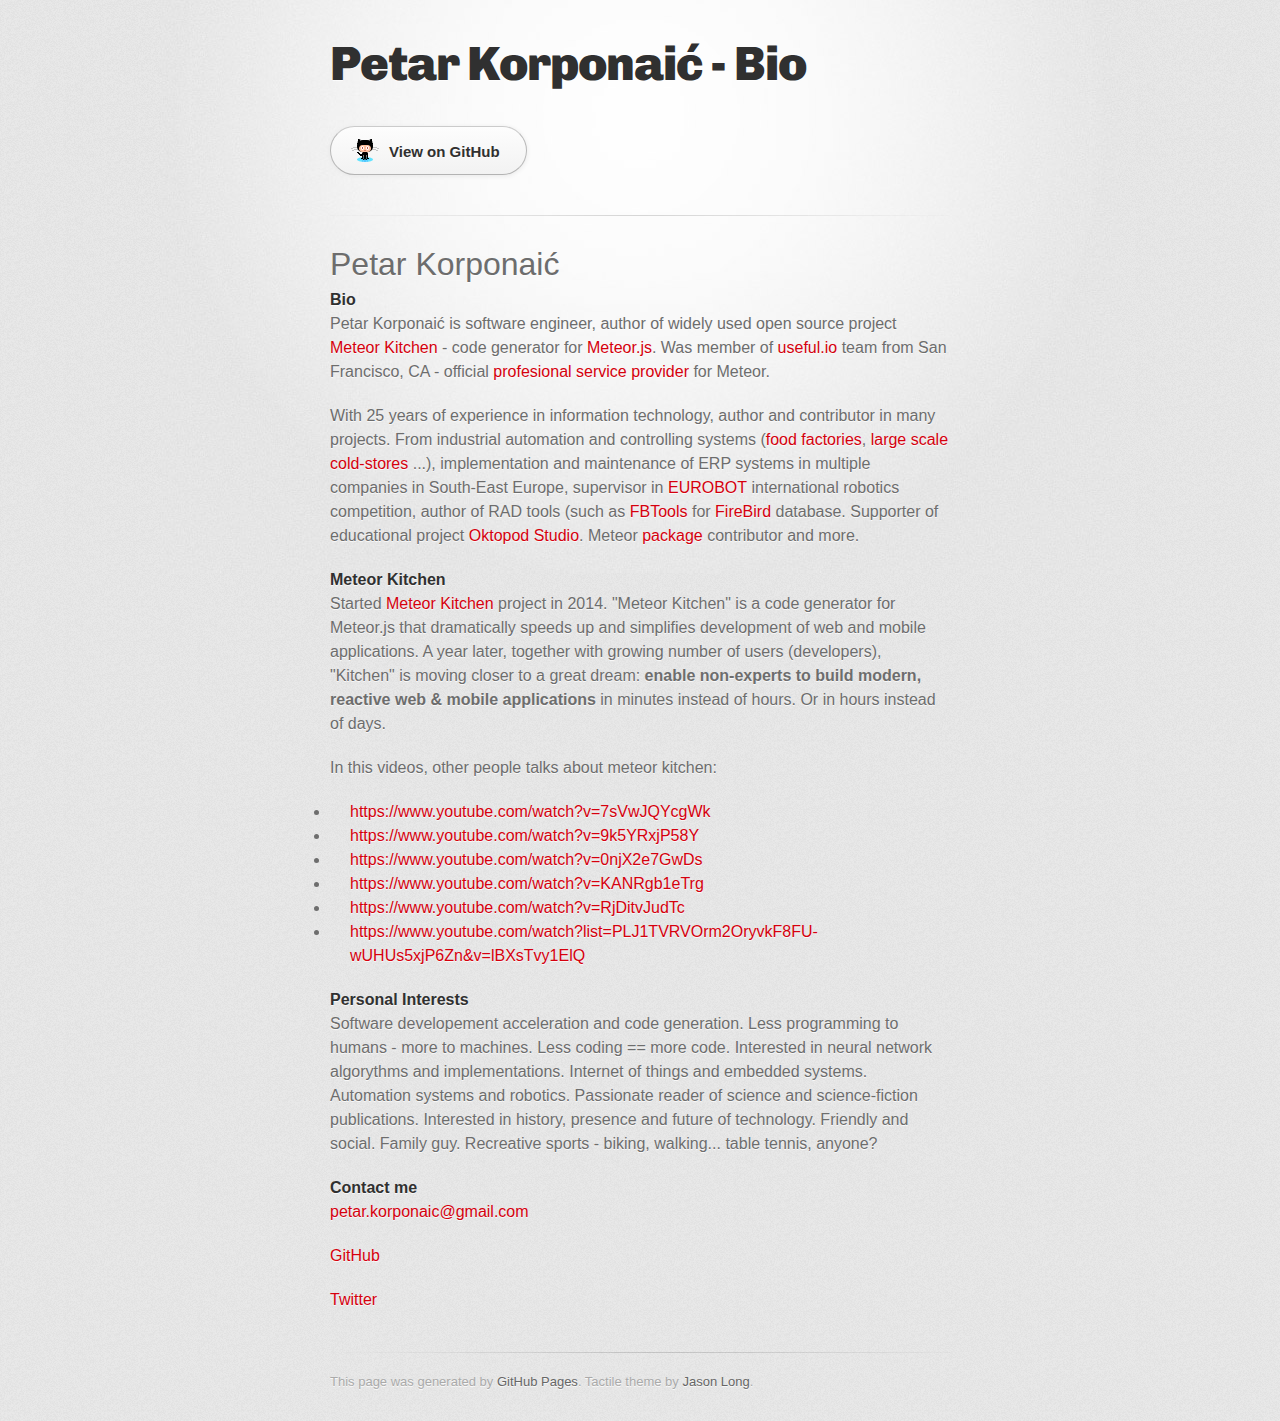
<file: index.html>
<!DOCTYPE html>
<html>
  <head>
    <meta charset='utf-8'>
    <meta http-equiv="X-UA-Compatible" content="chrome=1">
    <link href='https://fonts.googleapis.com/css?family=Chivo:900' rel='stylesheet' type='text/css'>
    <link rel="stylesheet" type="text/css" href="stylesheets/stylesheet.css" media="screen">
    <link rel="stylesheet" type="text/css" href="stylesheets/github-dark.css" media="screen">
    <link rel="stylesheet" type="text/css" href="stylesheets/print.css" media="print">
    <!--[if lt IE 9]>
    <script src="//html5shiv.googlecode.com/svn/trunk/html5.js"></script>
    <![endif]-->
    <title>Petar Korponaić - Bio  by perak</title>
  </head>

  <body>
    <div id="container">
      <div class="inner">

        <header>
          <h1>Petar Korponaić - Bio </h1>
          <h2></h2>
        </header>

        <section id="downloads" class="clearfix">
          <a href="https://github.com/perak" id="view-on-github" class="button"><span>View on GitHub</span></a>
        </section>

        <hr>

        <section id="main_content">
          <h1>
<a id="petar-korponaić" class="anchor" href="#petar-korponai%C4%87" aria-hidden="true"><span class="octicon octicon-link"></span></a>Petar Korponaić</h1>

<h4>
<a id="bio" class="anchor" href="#bio" aria-hidden="true"><span class="octicon octicon-link"></span></a>Bio</h4>

<p>Petar Korponaić is software engineer, author of widely used open source project <a href="http://www.meteorkitchen.com">Meteor Kitchen</a> - code generator for <a href="https://www.meteor.com/">Meteor.js</a>. Was member of <a href="http://useful.io/">useful.io</a> team from San Francisco, CA - official <a href="https://www.meteor.com/professional-services">profesional service provider</a> for Meteor.</p>

<p>With 25 years of experience in information technology, author and contributor in many projects. From industrial automation and controlling systems (<a href="http://www.minipani.com/eng/index.php">food factories</a>, <a href="http://www.elixirfood.rs/">large scale cold-stores</a> ...), implementation and maintenance of ERP systems in multiple companies in South-East Europe, supervisor in <a href="http://www.eurobot.org/">EUROBOT</a> international robotics competition, author of RAD tools (such as <a href="http://www.fbtools.com">FBTools</a> for <a href="http://www.firebirdsql.org/">FireBird</a> database. Supporter of educational project <a href="http://www.oktopodstudio.com">Oktopod Studio</a>. Meteor <a href="https://atmospherejs.com/?q=perak">package</a> contributor and more.</p>

<h4>
<a id="meteor-kitchen" class="anchor" href="#meteor-kitchen" aria-hidden="true"><span class="octicon octicon-link"></span></a>Meteor Kitchen</h4>

<p>Started <a href="http://www.meteorkitchen.com">Meteor Kitchen</a> project in 2014. "Meteor Kitchen" is a code generator for Meteor.js that dramatically speeds up and simplifies development of web and mobile applications. A year later, together with growing number of users (developers), "Kitchen" is moving closer to a great dream: <strong>enable non-experts to build modern, reactive web &amp; mobile applications</strong> in minutes instead of hours. Or in hours instead of days.</p>

<p>In this videos, other people talks about meteor kitchen:</p>

<ul>
<li><a href="https://www.youtube.com/watch?v=7sVwJQYcgWk">https://www.youtube.com/watch?v=7sVwJQYcgWk</a></li>
<li><a href="https://www.youtube.com/watch?v=9k5YRxjP58Y">https://www.youtube.com/watch?v=9k5YRxjP58Y</a></li>
<li><a href="https://www.youtube.com/watch?v=0njX2e7GwDs">https://www.youtube.com/watch?v=0njX2e7GwDs</a></li>
<li><a href="https://www.youtube.com/watch?v=KANRgb1eTrg">https://www.youtube.com/watch?v=KANRgb1eTrg</a></li>
<li><a href="https://www.youtube.com/watch?v=RjDitvJudTc">https://www.youtube.com/watch?v=RjDitvJudTc</a></li>
<li><a href="https://www.youtube.com/watch?list=PLJ1TVRVOrm2OryvkF8FU-wUHUs5xjP6Zn&amp;v=lBXsTvy1ElQ">https://www.youtube.com/watch?list=PLJ1TVRVOrm2OryvkF8FU-wUHUs5xjP6Zn&amp;v=lBXsTvy1ElQ</a></li>
</ul>

<h4>
<a id="personal-interests" class="anchor" href="#personal-interests" aria-hidden="true"><span class="octicon octicon-link"></span></a>Personal Interests</h4>

<p>Software developement acceleration and code generation. Less programming to humans - more to machines. Less coding == more code. Interested in neural network algorythms and implementations. Internet of things and embedded systems. Automation systems and robotics. Passionate reader of science and science-fiction publications. Interested in history, presence and future of technology. Friendly and social. Family guy. Recreative sports - biking, walking... table tennis, anyone?</p>

<h4>
<a id="contact-me" class="anchor" href="#contact-me" aria-hidden="true"><span class="octicon octicon-link"></span></a>Contact me</h4>

<p><strong><a href="mailto:petar.korponaic@gmail.com">petar.korponaic@gmail.com</a></strong></p>

<p><a href="https://github.com/perak">GitHub</a></p>

<p><a href="https://twitter.com/MeteorKitchen">Twitter</a></p>
        </section>

        <footer>
          This page was generated by <a href="https://pages.github.com">GitHub Pages</a>. Tactile theme by <a href="https://twitter.com/jasonlong">Jason Long</a>.
        </footer>

        
      </div>
    </div>
  </body>
</html>
</file>
<file: stylesheets/github-dark.css>
/*
   Copyright 2014 GitHub Inc.

   Licensed under the Apache License, Version 2.0 (the "License");
   you may not use this file except in compliance with the License.
   You may obtain a copy of the License at

       http://www.apache.org/licenses/LICENSE-2.0

   Unless required by applicable law or agreed to in writing, software
   distributed under the License is distributed on an "AS IS" BASIS,
   WITHOUT WARRANTIES OR CONDITIONS OF ANY KIND, either express or implied.
   See the License for the specific language governing permissions and
   limitations under the License.

*/

.pl-c /* comment */ {
  color: #969896;
}

.pl-c1      /* constant, markup.raw, meta.diff.header, meta.module-reference, meta.property-name, support, support.constant, support.variable, variable.other.constant */,
.pl-s .pl-v /* string variable */ {
  color: #0099cd;
}

.pl-e  /* entity */,
.pl-en /* entity.name */ {
  color: #9774cb;
}

.pl-s .pl-s1 /* string source */,
.pl-smi      /* storage.modifier.import, storage.modifier.package, storage.type.java, variable.other, variable.parameter.function */ {
  color: #ddd;
}

.pl-ent /* entity.name.tag */ {
  color: #7bcc72;
}

.pl-k /* keyword, storage, storage.type */ {
  color: #cc2372;
}

.pl-pds              /* punctuation.definition.string, string.regexp.character-class */,
.pl-s                /* string */,
.pl-s .pl-pse .pl-s1 /* string punctuation.section.embedded source */,
.pl-sr               /* string.regexp */,
.pl-sr .pl-cce       /* string.regexp constant.character.escape */,
.pl-sr .pl-sra       /* string.regexp string.regexp.arbitrary-repitition */,
.pl-sr .pl-sre       /* string.regexp source.ruby.embedded */ {
  color: #3c66e2;
}

.pl-v /* variable */ {
  color: #fb8764;
}

.pl-id /* invalid.deprecated */ {
  color: #e63525;
}

.pl-ii /* invalid.illegal */ {
  background-color: #e63525;
  color: #f8f8f8;
}

.pl-sr .pl-cce /* string.regexp constant.character.escape */ {
  color: #7bcc72;
  font-weight: bold;
}

.pl-ml /* markup.list */ {
  color: #c26b2b;
}

.pl-mh        /* markup.heading */,
.pl-mh .pl-en /* markup.heading entity.name */,
.pl-ms        /* meta.separator */ {
  color: #264ec5;
  font-weight: bold;
}

.pl-mq /* markup.quote */ {
  color: #00acac;
}

.pl-mi /* markup.italic */ {
  color: #ddd;
  font-style: italic;
}

.pl-mb /* markup.bold */ {
  color: #ddd;
  font-weight: bold;
}

.pl-md /* markup.deleted, meta.diff.header.from-file */ {
  background-color: #ffecec;
  color: #bd2c00;
}

.pl-mi1 /* markup.inserted, meta.diff.header.to-file */ {
  background-color: #eaffea;
  color: #55a532;
}

.pl-mdr /* meta.diff.range */ {
  color: #9774cb;
  font-weight: bold;
}

.pl-mo /* meta.output */ {
  color: #264ec5;
}
</file>
<file: stylesheets/print.css>
html, body, div, span, applet, object, iframe,
h1, h2, h3, h4, h5, h6, p, blockquote, pre,
a, abbr, acronym, address, big, cite, code,
del, dfn, em, img, ins, kbd, q, s, samp,
small, strike, strong, sub, sup, tt, var,
b, u, i, center,
dl, dt, dd, ol, ul, li,
fieldset, form, label, legend,
table, caption, tbody, tfoot, thead, tr, th, td,
article, aside, canvas, details, embed,
figure, figcaption, footer, header, hgroup,
menu, nav, output, ruby, section, summary,
time, mark, audio, video {
  padding: 0;
  margin: 0;
  font: inherit;
  font-size: 100%;
  vertical-align: baseline;
  border: 0;
}
/* HTML5 display-role reset for older browsers */
article, aside, details, figcaption, figure,
footer, header, hgroup, menu, nav, section {
  display: block;
}
body {
  line-height: 1;
}
ol, ul {
  list-style: none;
}
blockquote, q {
  quotes: none;
}
blockquote:before, blockquote:after,
q:before, q:after {
  content: '';
  content: none;
}
table {
  border-spacing: 0;
  border-collapse: collapse;
}
body {
  font-family: 'Helvetica Neue', Helvetica, Arial, serif;
  font-size: 13px;
  line-height: 1.5;
  color: #000;
}

a {
  font-weight: bold;
  color: #d5000d;
}

header {
  padding-top: 35px;
  padding-bottom: 10px;
}

header h1 {
  font-size: 48px;
  font-weight: bold;
  line-height: 1.2;
  color: #303030;
  letter-spacing: -1px;
}

header h2 {
  font-size: 24px;
  font-weight: normal;
  line-height: 1.3;
  color: #aaa;
  letter-spacing: -1px;
}
#downloads {
  display: none;
}
#main_content {
  padding-top: 20px;
}

code, pre {
  margin-bottom: 30px;
  font-family: Monaco, "Bitstream Vera Sans Mono", "Lucida Console", Terminal;
  font-size: 12px;
  color: #222;
}

code {
  padding: 0 3px;
}

pre {
  padding: 20px;
  overflow: auto;
  border: solid 1px #ddd;
}
pre code {
  padding: 0;
}

ul, ol, dl {
  margin-bottom: 20px;
}


/* COMMON STYLES */

table {
  width: 100%;
  border: 1px solid #ebebeb;
}

th {
  font-weight: 500;
}

td {
  font-weight: 300;
  text-align: center;
  border: 1px solid #ebebeb;
}

form {
  padding: 20px;
  background: #f2f2f2;

}


/* GENERAL ELEMENT TYPE STYLES */

h1 {
  font-size: 2.8em;
}

h2 {
  margin-bottom: 8px;
  font-size: 22px;
  font-weight: bold;
  color: #303030;
}

h3 {
  margin-bottom: 8px;
  font-size: 18px;
  font-weight: bold;
  color: #d5000d;
}

h4 {
  font-size: 16px;
  font-weight: bold;
  color: #303030;
}

h5 {
  font-size: 1em;
  color: #303030;
}

h6 {
  font-size: .8em;
  color: #303030;
}

p {
  margin-bottom: 20px;
  font-weight: 300;
}

a {
  text-decoration: none;
}

p a {
  font-weight: 400;
}

blockquote {
  padding: 0 0 0 30px;
  margin-bottom: 20px;
  font-size: 1.6em;
  border-left: 10px solid #e9e9e9;
}

ul li {
  list-style-position: inside;
  list-style: disc;
  padding-left: 20px;
}

ol li {
  list-style-position: inside;
  list-style: decimal;
  padding-left: 3px;
}

dl dd {
  font-style: italic;
  font-weight: 100;
}

footer {
  padding-top: 20px;
  padding-bottom: 30px;
  margin-top: 40px;
  font-size: 13px;
  color: #aaa;
}

footer a {
  color: #666;
}

/* MISC */
.clearfix:after {
  display: block;
  height: 0;
  clear: both;
  visibility: hidden;
  content: '.';
}

.clearfix {display: inline-block;}
* html .clearfix {height: 1%;}
.clearfix {display: block;}
</file>
<file: stylesheets/stylesheet.css>
/* http://meyerweb.com/eric/tools/css/reset/
   v2.0 | 20110126
   License: none (public domain)
*/
html, body, div, span, applet, object, iframe,
h1, h2, h3, h4, h5, h6, p, blockquote, pre,
a, abbr, acronym, address, big, cite, code,
del, dfn, em, img, ins, kbd, q, s, samp,
small, strike, strong, sub, sup, tt, var,
b, u, i, center,
dl, dt, dd, ol, ul, li,
fieldset, form, label, legend,
table, caption, tbody, tfoot, thead, tr, th, td,
article, aside, canvas, details, embed,
figure, figcaption, footer, header, hgroup,
menu, nav, output, ruby, section, summary,
time, mark, audio, video {
	padding: 0;
	margin: 0;
	font: inherit;
	font-size: 100%;
	vertical-align: baseline;
	border: 0;
}
/* HTML5 display-role reset for older browsers */
article, aside, details, figcaption, figure,
footer, header, hgroup, menu, nav, section {
	display: block;
}
body {
	line-height: 1;
}
ol, ul {
	list-style: none;
}
blockquote, q {
	quotes: none;
}
blockquote:before, blockquote:after,
q:before, q:after {
	content: '';
	content: none;
}
table {
	border-spacing: 0;
	border-collapse: collapse;
}

/* LAYOUT STYLES */
body {
  font-family: 'Helvetica Neue', Helvetica, Arial, serif;
  font-size: 1em;
  line-height: 1.5;
  color: #6d6d6d;
  text-shadow: 0 1px 0 rgba(255, 255, 255, 0.8);
  background: #e7e7e7 url(../images/body-bg.png) 0 0 repeat;
}

a {
  color: #d5000d;
}
a:hover {
  color: #c5000c;
}

header {
  padding-top: 35px;
  padding-bottom: 25px;
}

header h1 {
  font-family: 'Chivo', 'Helvetica Neue', Helvetica, Arial, serif;
  font-size: 48px; font-weight: 900;
  line-height: 1.2;
  color: #303030;
  letter-spacing: -1px;
}

header h2 {
  font-size: 24px;
  font-weight: normal;
  line-height: 1.3;
  color: #aaa;
  letter-spacing: -1px;
}

#container {
  min-height: 595px;
  background: transparent url(../images/highlight-bg.jpg) 50% 0 no-repeat;
}

.inner {
  width: 620px;
  margin: 0 auto;
}

#container .inner img {
  max-width: 100%;
}

#downloads {
  margin-bottom: 40px;
}

a.button {
  display: block;
  float: left;
  width: 179px;
  padding: 12px 8px 12px 8px;
  margin-right: 14px;
  font-size: 15px;
  font-weight: bold;
  line-height: 25px;
  color: #303030;
  background: #fdfdfd; /* Old browsers */
  background: -moz-linear-gradient(top,  #fdfdfd 0%, #f2f2f2 100%); /* FF3.6+ */
  background: -webkit-gradient(linear, left top, left bottom, color-stop(0%,#fdfdfd), color-stop(100%,#f2f2f2)); /* Chrome,Safari4+ */
  background: -webkit-linear-gradient(top,  #fdfdfd 0%,#f2f2f2 100%); /* Chrome10+,Safari5.1+ */
  background: -o-linear-gradient(top,  #fdfdfd 0%,#f2f2f2 100%); /* Opera 11.10+ */
  background: -ms-linear-gradient(top,  #fdfdfd 0%,#f2f2f2 100%); /* IE10+ */
  background: linear-gradient(top,  #fdfdfd 0%,#f2f2f2 100%); /* W3C */
  filter: progid:DXImageTransform.Microsoft.gradient( startColorstr='#fdfdfd', endColorstr='#f2f2f2',GradientType=0 ); /* IE6-9 */
  border-top: solid 1px #cbcbcb;
  border-right: solid 1px #b7b7b7;
  border-bottom: solid 1px #b3b3b3;
  border-left: solid 1px #b7b7b7;
  border-radius: 30px;
  -webkit-box-shadow: 10px 10px 5px #888;
  -moz-box-shadow: 10px 10px 5px #888;
  box-shadow: 0px 1px 5px #e8e8e8;
  -moz-border-radius: 30px;
  -webkit-border-radius: 30px;
}
a.button:hover {
  background: #fafafa; /* Old browsers */
  background: -moz-linear-gradient(top,  #fdfdfd 0%, #f6f6f6 100%); /* FF3.6+ */
  background: -webkit-gradient(linear, left top, left bottom, color-stop(0%,#fdfdfd), color-stop(100%,#f6f6f6)); /* Chrome,Safari4+ */
  background: -webkit-linear-gradient(top,  #fdfdfd 0%,#f6f6f6 100%); /* Chrome10+,Safari5.1+ */
  background: -o-linear-gradient(top,  #fdfdfd 0%,#f6f6f6 100%); /* Opera 11.10+ */
  background: -ms-linear-gradient(top,  #fdfdfd 0%,#f6f6f6 100%); /* IE10+ */
  background: linear-gradient(top,  #fdfdfd 0%,#f6f6f6, 100%); /* W3C */
  filter: progid:DXImageTransform.Microsoft.gradient( startColorstr='#fdfdfd', endColorstr='#f6f6f6',GradientType=0 ); /* IE6-9 */
  border-top: solid 1px #b7b7b7;
  border-right: solid 1px #b3b3b3;
  border-bottom: solid 1px #b3b3b3;
  border-left: solid 1px #b3b3b3;
}

a.button span {
  display: block;
  height: 23px;
  padding-left: 50px;
}

#download-zip span {
  background: transparent url(../images/zip-icon.png) 12px 50% no-repeat;
}
#download-tar-gz span {
  background: transparent url(../images/tar-gz-icon.png) 12px 50% no-repeat;
}
#view-on-github span {
  background: transparent url(../images/octocat-icon.png) 12px 50% no-repeat;
}
#view-on-github {
  margin-right: 0;
}

code, pre {
  margin-bottom: 30px;
  font-family: Monaco, "Bitstream Vera Sans Mono", "Lucida Console", Terminal;
  font-size: 14px;
  color: #222;
}

code {
  padding: 0 3px;
  background-color: #f2f2f2;
  border: solid 1px #ddd;
}

pre {
  padding: 20px;
  overflow: auto;
  color: #f2f2f2;
  text-shadow: none;
  background: #303030;
}
pre code {
  padding: 0;
  color: #f2f2f2;
  background-color: #303030;
  border: none;
}

ul, ol, dl {
  margin-bottom: 20px;
}


/* COMMON STYLES */

hr {
  height: 1px;
  padding-bottom: 1em;
  margin-top: 1em;
  line-height: 1px;
  background: transparent url('../images/hr.png') 50% 0 no-repeat;
  border: none;
}

strong {
  font-weight: bold;
}

em {
  font-style: italic;
}

table {
  width: 100%;
  border: 1px solid #ebebeb;
}

th {
  font-weight: 500;
}

td {
  font-weight: 300;
  text-align: center;
  border: 1px solid #ebebeb;
}

form {
  padding: 20px;
  background: #f2f2f2;

}


/* GENERAL ELEMENT TYPE STYLES */

h1 {
  font-size: 32px;
}

h2 {
  margin-bottom: 8px;
  font-size: 22px;
  font-weight: bold;
  color: #303030;
}

h3 {
  margin-bottom: 8px;
  font-size: 18px;
  font-weight: bold;
  color: #d5000d;
}

h4 {
  font-size: 16px;
  font-weight: bold;
  color: #303030;
}

h5 {
  font-size: 1em;
  color: #303030;
}

h6 {
  font-size: .8em;
  color: #303030;
}

p {
  margin-bottom: 20px;
  font-weight: 300;
}

a {
  text-decoration: none;
}

p a {
  font-weight: 400;
}

blockquote {
  padding: 0 0 0 30px;
  margin-bottom: 20px;
  font-size: 1.6em;
  border-left: 10px solid #e9e9e9;
}

ul li {
  list-style-position: inside;
  list-style: disc;
  padding-left: 20px;
}

ol li {
  list-style-position: inside;
  list-style: decimal;
  padding-left: 3px;
}

dl dt {
  color: #303030;
}

footer {
  padding-top: 20px;
  padding-bottom: 30px;
  margin-top: 40px;
  font-size: 13px;
  color: #aaa;
  background: transparent url('../images/hr.png') 0 0 no-repeat;
}

footer a {
  color: #666;
}
footer a:hover {
  color: #444;
}

/* MISC */
.clearfix:after {
  display: block;
  height: 0;
  clear: both;
  visibility: hidden;
  content: '.';
}

.clearfix {display: inline-block;}
* html .clearfix {height: 1%;}
.clearfix {display: block;}

/* #Media Queries
================================================== */

/* Smaller than standard 960 (devices and browsers) */
@media only screen and (max-width: 959px) { }

/* Tablet Portrait size to standard 960 (devices and browsers) */
@media only screen and (min-width: 768px) and (max-width: 959px) { }

/* All Mobile Sizes (devices and browser) */
@media only screen and (max-width: 767px) {
  header {
    padding-top: 10px;
    padding-bottom: 10px;
  }
  #downloads {
    margin-bottom: 25px;
  }
  #download-zip, #download-tar-gz {
    display: none;
  }
  .inner {
    width: 94%;
    margin: 0 auto;
  }
}

/* Mobile Landscape Size to Tablet Portrait (devices and browsers) */
@media only screen and (min-width: 480px) and (max-width: 767px) { }

/* Mobile Portrait Size to Mobile Landscape Size (devices and browsers) */
@media only screen and (max-width: 479px) { }
</file>
